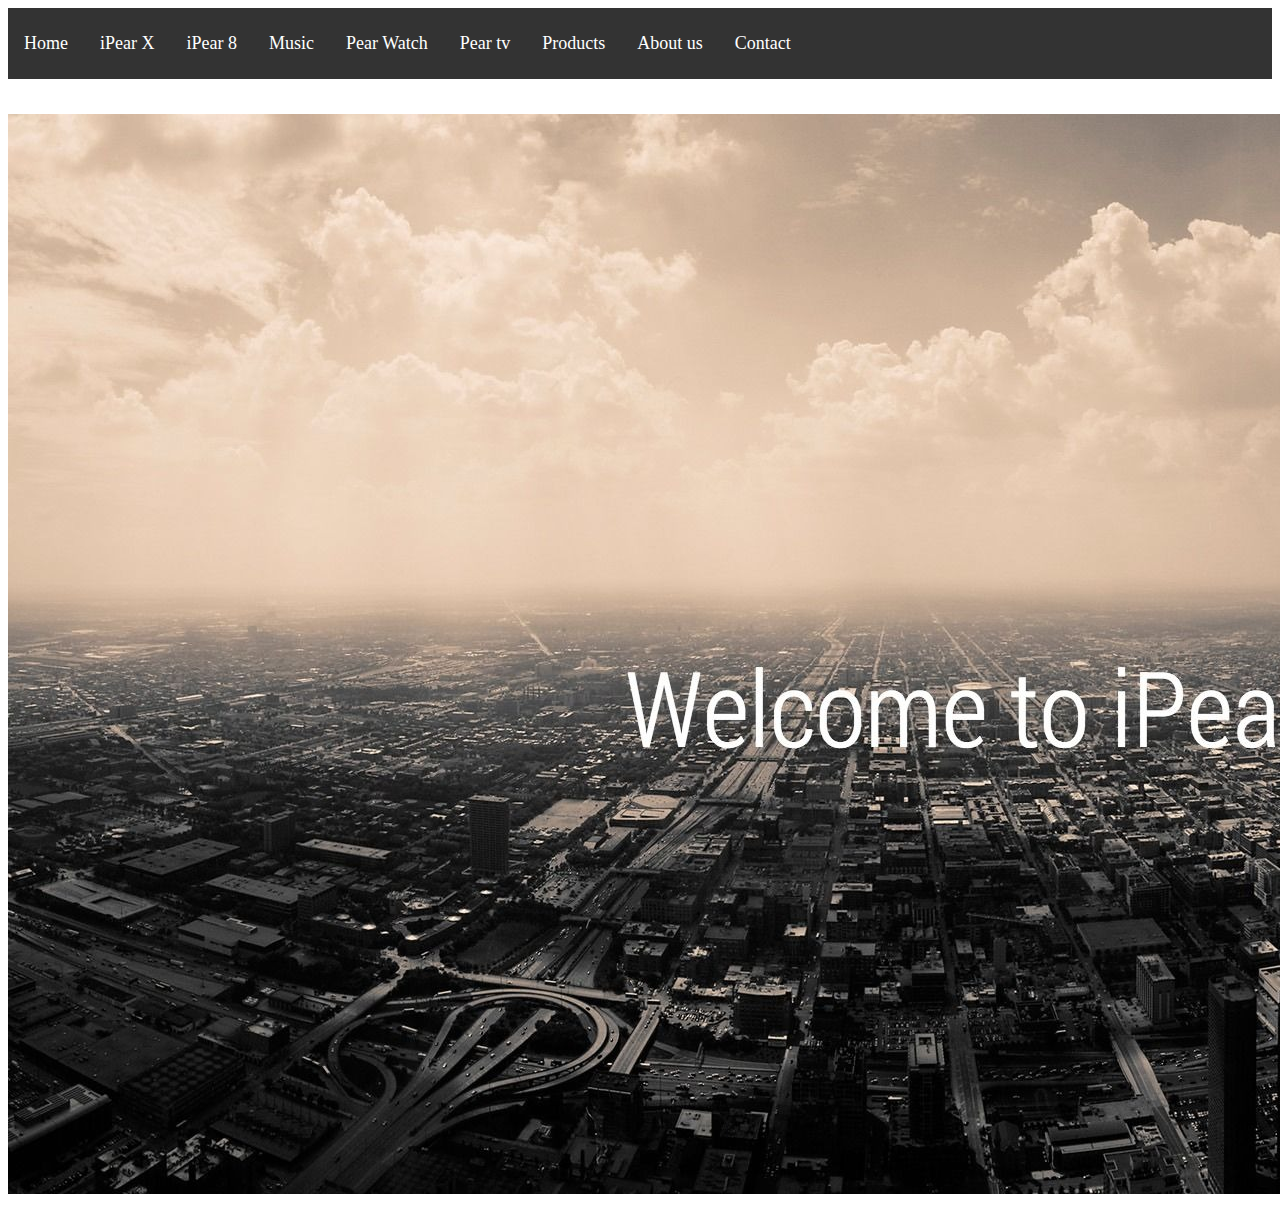
<file: index.html>
<!DOCTYPE html>
<html>
<head>
  <link rel="stylesheet" type="text/css" href="style.css">
  <title>iPear (Nederland)</title>
</head>
<body>
  <ul>
    <li><a href="index.html">Home</a></li>
    <li><a href="ipearx.html">iPear X</a></li>
    <li><a href="ipear8.html">iPear 8</a></li>
    <li><a href="pearmusic.html">Music</a></li>
    <li><a href="pearwatch.html">Pear Watch</a></li>
    <li><a href="tv.html">Pear tv</a></li>
    <li><a href="products.html">Products</a></li>
    <li><a href="about.html">About us</a></li>
    <li><a href="contact.html">Contact</a></li>
  </ul>

<img src="mooie-afbeelding(5).jpg" class="jpg">

</body>
</html>
</file>
<file: style.css>
h1 {
  color: #1b1b1b;
  font-family: "Segoe UI Light";

  padding:align:center;
}
p {
    margin-top: 0px;
    margin-bottom: 0px;
    margin-right: 0px;
    margin-left: 0px;
}
ul {
    list-style-type: none;
    margin: 0;
    padding: 0;
    overflow: hidden;
    background-color: #333;
}

li {
    float: left;
}

li a {
    display: block;
    color: white;
    text-align: center;
    padding: 14px 16px;
    text-decoration: none;
}

/* Change the link color to #111 (black) on hover */
li a:hover {
    background-color: #111;
}
    li a {
        display: block;
        color:white;
        text-align:right;
        padding: 25px 16px;
        text-decoration: none;
        font family:'Arial';
        font-size: 18px;
        weight:100%;
      }


}

/* Change the link color to #111 (black) on hover */
li a:hover {
    background-color: #111;
}
p {
  color: #1b1b1b;
  font-family: "Myriad Hebrew";
  text-align:center;
  font-size: 30px;
}
h1 {
  color: #1b1b1b;
  font-family: "Myriad Hebrew";
  font-weight: bold;
  text-align:center;
  font-size: 40px;
}
h2 {
  color:grey;
  font-family: "Myriad Hebrew";
  text-align:center;
  font-size: 15px;
}
  li {
      display: inline;
      text-align: center;
}
* {box-sizing:border-box}


#Content {
  right: 0;
  left: 90%;
}

#home {
    width: 46px;
    height: 44px;
    background: url(img_navsprites.gif) 0 0;
}

img {
  right: 600px;
  padding-top: 35px
}
#content {
    border-style: center;
}
img {
    float: center;
}

<p>img{
style="width:300px;height:170px;margin-left:4px;">
}

p.hidden {border-style: hidden;}
div {
  padding-left: 80px;
  padding-top: 103px;
}

#buton {
 text-align: center;
}
</file>
